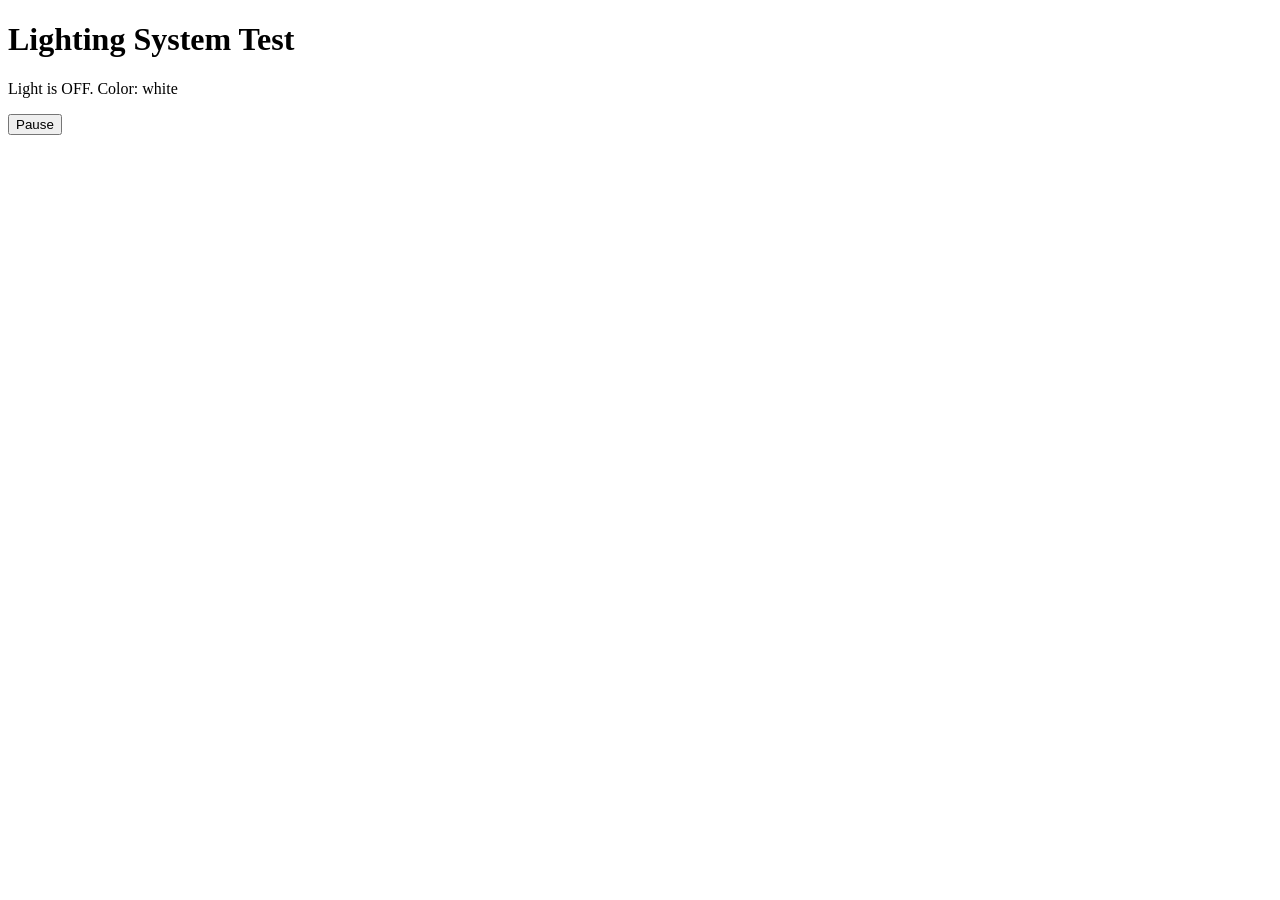
<file: code-working/load/index.html>
<!-- <!DOCTYPE html>
<html lang="en">
<head>
    <meta charset="UTF-8">
    <meta http-equiv="X-UA-Compatible" content="IE=edge">
    <meta name="viewport" content="width=device-width, initial-scale=1.0">
    <title>Carpentry Electricity Load Management</title>
    <link rel="stylesheet" href="styles.css">

</head>
<body>
    <form>
        <label for="machineCount">Enter the number of machines:</label>
        <input type="number" id="machineCount" name="machineCount">
        <button type="submit">Submit</button>
    </form>
    <div id="grid"></div>
    <p id="totalLoad">Total Electricity Load: 0W</p>
    <button id="toggleAll">Toggle All Machines</button>
    <div id="machineCosts"></div>
    <script src="script.js"></script>
</body>
</html>  -->

<!DOCTYPE html>
<html>
<head>
    <title>Voice Controlled Lighting System</title>
</head>
<body>
    <h1>Lighting System Test</h1>
    <p id="status"></p>
    <button id="pause-resume-btn">Pause</button>

    <script>
        let status = document.getElementById('status');
        let pauseResumeBtn = document.getElementById('pause-resume-btn');

        if (!window.webkitSpeechRecognition) {
            alert("Your browser doesn't support the Web Speech API. Please use Google Chrome.");
        } else {
            let recognition = new webkitSpeechRecognition();

            recognition.continuous = true;

            let colors = {
                'white': ['white', 'turn on white light', 'white light'],
                'yellow': ['yellow', 'turn on yellow light', 'yellow light'],
                'red': ['red', 'turn on red light', 'red light'],
                'blue': ['blue', 'turn on blue light', 'blue light'],
            };

            let currentColor = 'white';

            let isLightOn = false;

            status.textContent = `Light is OFF. Color: ${currentColor}`;

            recognition.onresult = event => {
                let transcript = event.results[event.results.length - 1][0].transcript.trim().toLowerCase();

                let colorFound = false;
                let colorIndex = 0;
                while (colorIndex < Object.keys(colors).length && !colorFound) {
                    let color = Object.keys(colors)[colorIndex];
                    if (colors[color].includes(transcript)) {
                        currentColor = color;
                        colorFound = true;
                        status.textContent = `Light is ${isLightOn ? 'ON' : 'OFF'}. Color: ${currentColor}`;
                        let audio = new Audio(`https://example.com/${currentColor}.mp3`);
                        audio.play();
                    }
                    colorIndex++;
                }
            };

            let clapCount = 0;
            let lastClapTime = 0;
            let clapTimeout;
            navigator.mediaDevices.getUserMedia({ audio: true })
                .then(stream => {
                    let audioContext = new AudioContext();
                    let source = audioContext.createMediaStreamSource(stream);
                    let analyser = audioContext.createAnalyser();
                    source.connect(analyser);
                    analyser.fftSize = 256;
                    let bufferLength = analyser.frequencyBinCount;
                    let dataArray = new Uint8Array(bufferLength);

                    function analyseAudio() {
                        requestAnimationFrame(analyseAudio);
                        analyser.getByteTimeDomainData(dataArray);
                        let sum = 0;
                        for (let i = 0; i < bufferLength; i++) {
                            sum += Math.abs(dataArray[i] - 128);
                        }
                        let average = sum / bufferLength;
                        if (average > 30) { 
                            let currentTime = new Date().getTime();
                            if (currentTime - lastClapTime < 1000) {
                                clapCount++;
                            } else {
                                clapCount = 1;
                            }
                            lastClapTime = currentTime;
                            clearTimeout(clapTimeout);
                            clapTimeout = setTimeout(() => {
                                clapCount = 0;
                            }, 2000); 
                            if (clapCount == 1) {
                                isLightOn = false;
                                status.textContent = `Light is OFF. Color: ${currentColor}`;
                            } else if (clapCount == 2) {
                                isLightOn = true;
                                status.textContent = `Light is ON. Color: ${currentColor}`;
                                clapCount = 0;
                            }
                        }
                    }
                    analyseAudio();
                })
                .catch(error => {
                    console.error('Error accessing microphone:', error);
                });

            let isPaused = false;
            pauseResumeBtn.addEventListener('click', () => {
                if (isPaused) {
                    recognition.start();
                    isPaused = false;
                    pauseResumeBtn.textContent = 'Pause';
                } else {
                    recognition.stop();
                    isPaused = true;
                    pauseResumeBtn.textContent = 'Resume';
                }
            });

            recognition.start();
        }
    </script>
</body>
</html>
</file>
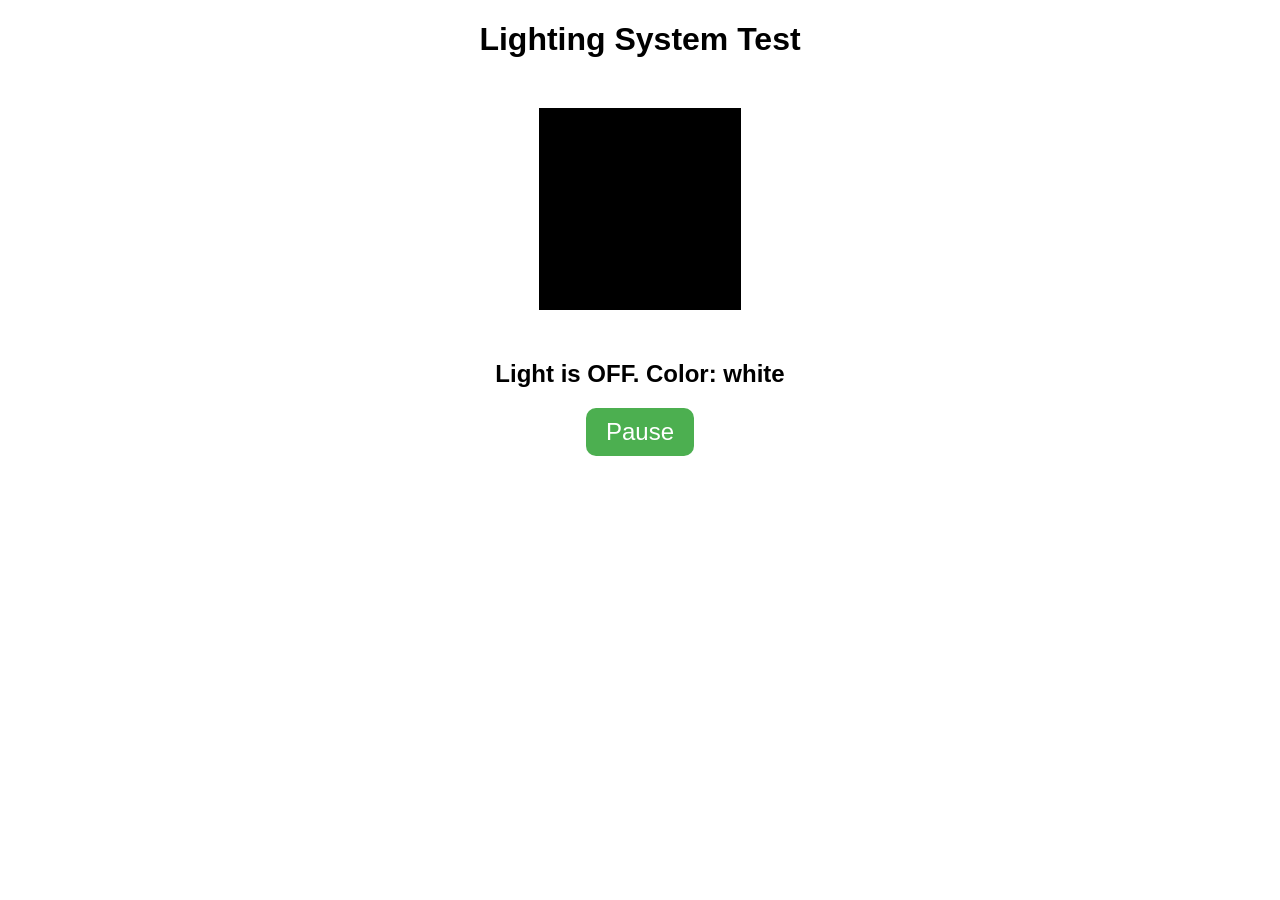
<file: ٍResponses /Response1/index.html>
<!DOCTYPE html>
<html>
<head>
    <title>Voice Controlled Lighting System</title>
    <link rel="stylesheet" href="style.css">
</head>
<body>
    <h1>Lighting System Test</h1>
    <div id="slot"></div>
    <p id="status"></p>
    <button id="pause-resume-btn">Pause</button>
    <script src="script.js"></script>
</body>
</html>
</file>
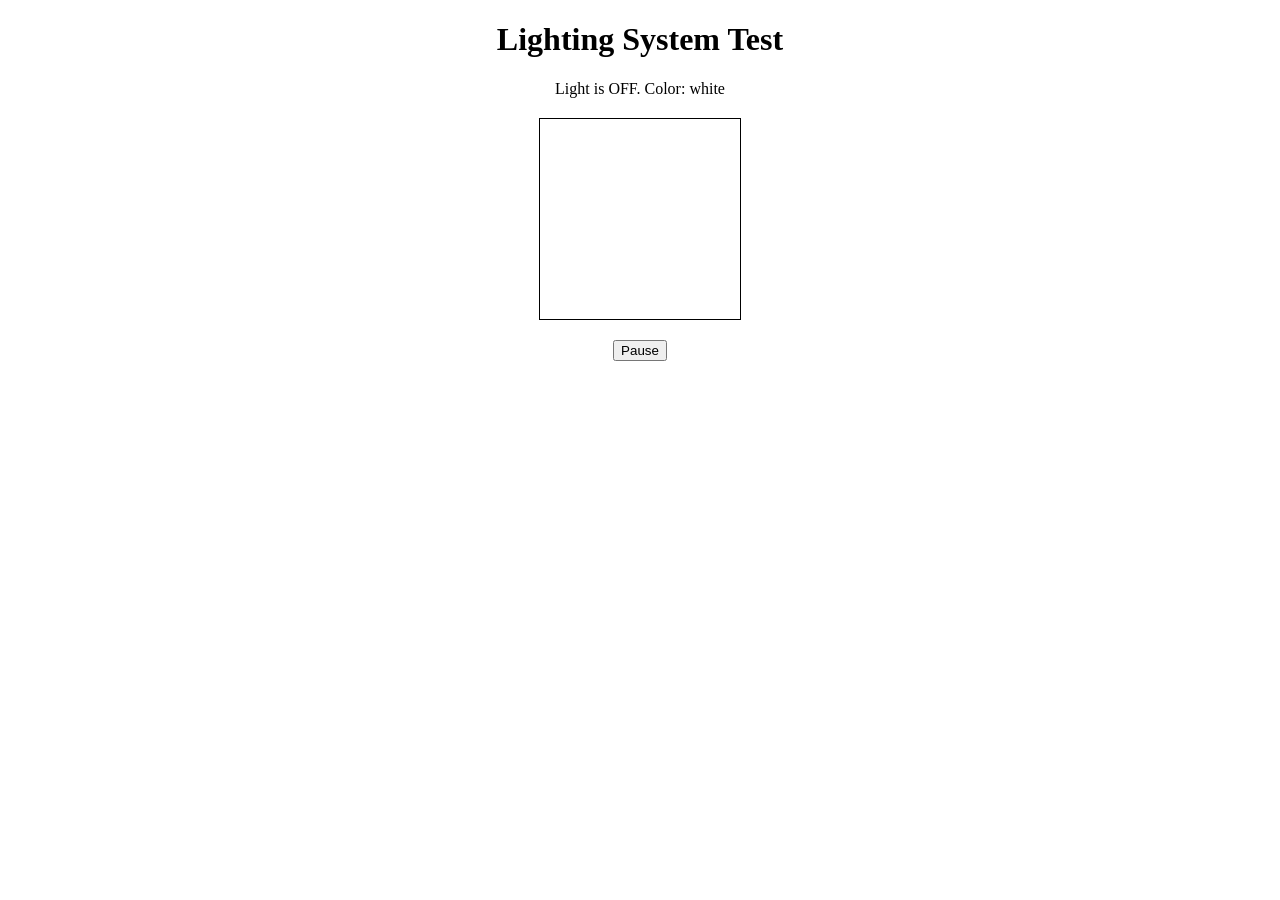
<file: ٍResponses /Response2/index.html>
<!DOCTYPE html>
<html>
<head>
    <title>Voice Controlled Lighting System</title>
    <link rel="stylesheet" href="style.css">
</head>
<body>
    <h1>Lighting System Test</h1>
    <p id="status"></p>
    <div id="slot"></div>
    <button id="pause-resume-btn">Pause</button>
    <script src="script.js"></script>
</body>
</html>
</file>
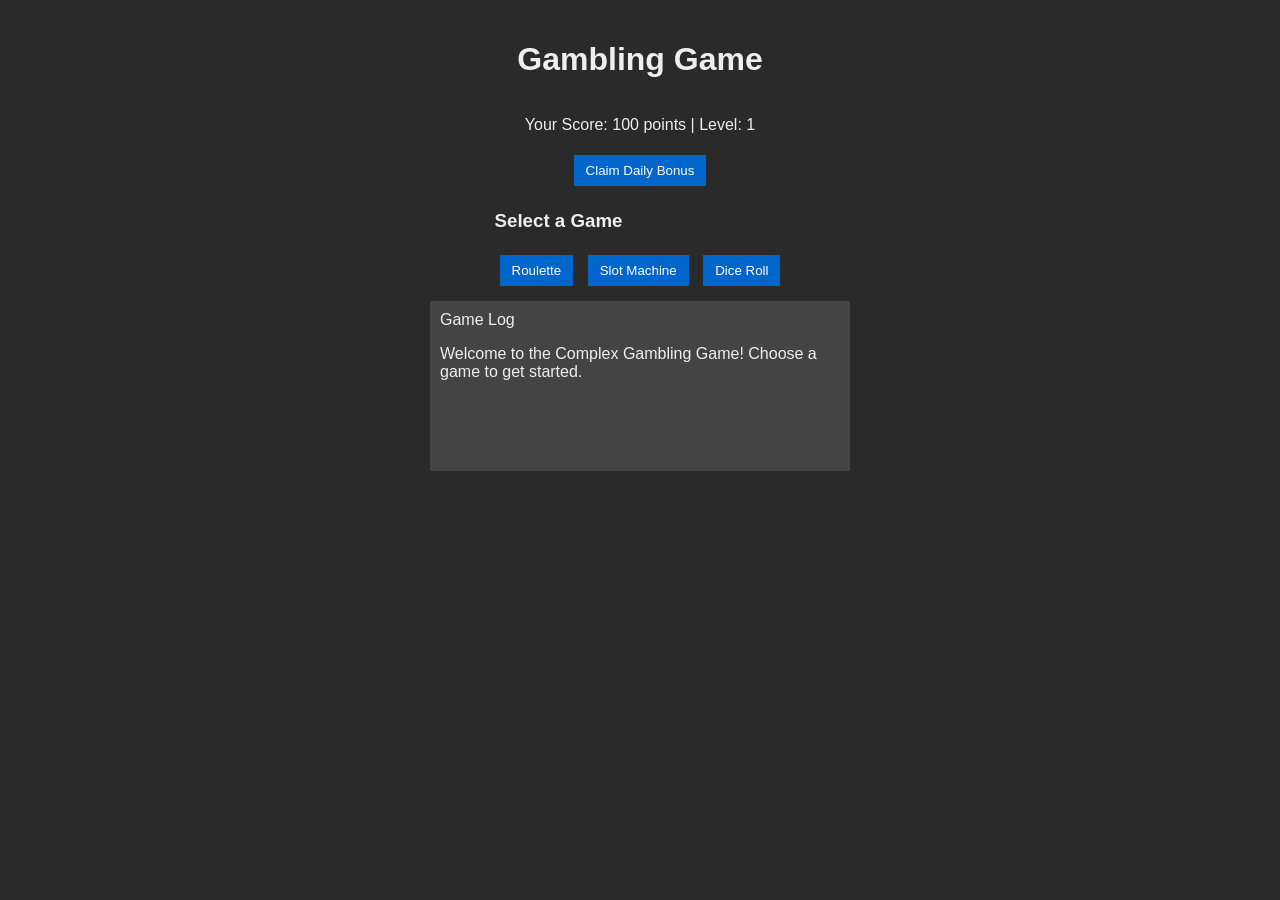
<file: code-working/gameLemur.html>
<!DOCTYPE html>
<html lang="en">
<head>
<meta charset="UTF-8">
<meta name="viewport" content="width=device-width, initial-scale=1.0">
<title>Complex Gambling Game</title>
<style>
    body { font-family: Arial, sans-serif; background-color: #2a2a2a; color: #eee; }
    #game { display: flex; flex-direction: column; align-items: center; margin-top: 20px; }
    .log { background: #444; padding: 10px; margin-top: 10px; width: 400px; height: 150px; overflow-y: scroll; }
    .btn { margin: 5px; padding: 8px 12px; background-color: #0066cc; color: white; border: none; cursor: pointer; }
    .btn:disabled { background-color: #555; cursor: not-allowed; }
    #betOptions { margin: 10px; display: flex; flex-direction: column; align-items: center; }
</style>
</head>
<body>
<div id="game">
<h1>Gambling Game</h1>
<p>Your Score: <span id="score">100</span> points | Level: <span id="level">1</span></p>
<button class="btn" onclick="claimDailyBonus()">Claim Daily Bonus</button>
<!-- Game Options -->
<div id="gameOptions">
<h3>Select a Game</h3>
<button class="btn" onclick="chooseGame('roulette')">Roulette</button>
<button class="btn" onclick="chooseGame('slots')">Slot Machine</button>
<button class="btn" onclick="chooseGame('dice')">Dice Roll</button>
</div>
 
    <!-- Bet Options -->
<div id="betOptions" style="display: none;">
<p id="betPrompt"></p>
<input type="number" id="betValue" placeholder="Enter your choice" />
<input type="number" id="wager" placeholder="Enter wager" />
<button class="btn" onclick="placeBet()">Place Bet</button>
</div>
 
    <!-- Game Log -->
<div class="log" id="log">Game Log</div>
</div>
 
  <script>
    let score = 100;
    let level = 1;
    let dailyBonusClaimed = false;
    let selectedGame = '';
    const logElement = document.getElementById('log');
    const scoreElement = document.getElementById('score');
    const levelElement = document.getElementById('level');
 
    function log(message) {
      logElement.innerHTML += `<p>${message}</p>`;
      logElement.scrollTop = logElement.scrollHeight;
    }
 
    function claimDailyBonus() {
      if (!dailyBonusClaimed) {
        const bonus = 20 * level;
        score += bonus;
        scoreElement.innerText = score;
        dailyBonusClaimed = true;
        log(`Daily bonus claimed! You received ${bonus} points.`);
      } else {
        log("You've already claimed your daily bonus today.");
      }
    }
 
    function chooseGame(gameType) {
      selectedGame = gameType;
      document.getElementById('betOptions').style.display = 'block';
      document.getElementById('betPrompt').innerText = getBetPrompt(gameType);
    }
 
    function getBetPrompt(gameType) {
      switch (gameType) {
        case 'roulette': return "Roulette: Enter 'red'/'black' or a number (1-10):";
        case 'slots': return "Slots: Enter any number between 1 and 3 (3 for jackpot):";
        case 'dice': return "Dice: Enter a number between 1 and 6:";
        default: return "Choose a valid game.";
      }
    }
 
    function placeBet() {
      const betValue = document.getElementById('betValue').value;
      const wager = parseInt(document.getElementById('wager').value, 10);
 
      if (wager > score) {
        log("Not enough points to place this bet!");
        return;
      }
 
      if (!betValue || !wager || wager <= 0) {
        log('Invalid bet or wager.');
        return;
      }
 
      score -= wager;
      scoreElement.innerText = score;
      log(`You placed a ${selectedGame} bet with ${wager} points.`);
      playGame(selectedGame, betValue, wager);
    }
 
    function playGame(gameType, betValue, wager) {
      let winnings = 0;
      let outcome = '';
 
      switch (gameType) {
        case 'roulette':
          const rouletteResult = Math.floor(Math.random() * 10) + 1;
          const colorResult = rouletteResult % 2 === 0 ? 'black' : 'red';
          log(`Roulette spin result: ${colorResult} ${rouletteResult}`);
          if (betValue.toLowerCase() === colorResult || parseInt(betValue) === rouletteResult) {
            winnings = wager * (parseInt(betValue) === rouletteResult ? 10 : 1.5);
          }
          break;
 
        case 'slots':
          const slotResult = Math.floor(Math.random() * 3) + 1;
          log(`Slot machine result: ${slotResult}`);
          if (parseInt(betValue) === slotResult) {
            winnings = wager * (slotResult === 3 ? 15 : 2);
          }
          break;
 
        case 'dice':
          const diceResult = Math.floor(Math.random() * 6) + 1;
          log(`Dice roll result: ${diceResult}`);
          if (parseInt(betValue) === diceResult) {
            winnings = wager * 6;
          }
          break;
 
        default:
          log("Invalid game selected.");
          return;
      }
 
      if (winnings > 0) {
        score += winnings;
        scoreElement.innerText = score;
        log(`Congratulations! You won ${winnings} points.`);
      } else {
        log("Sorry, you lost this round.");
      }
 
      checkLevelUp();
      checkGameOver();
    }
 
    function checkLevelUp() {
      if (score >= level * 100) {
        level++;
        levelElement.innerText = level;
        log(`Level up! You've reached level ${level}.`);
      }
    }
 
    function checkGameOver() {
      if (score <= 0) {
        log("Game over! No points left.");
        document.getElementById('gameOptions').style.display = 'none';
        document.getElementById('betOptions').style.display = 'none';
      }
    }
 
    log("Welcome to the Complex Gambling Game! Choose a game to get started.");
</script>
</body>
</html>
</file>
<file: ٍResponses /Response1/style.css>
body {
    font-family: Arial, sans-serif;
    text-align: center;
}

#slot {
    width: 200px;
    height: 200px;
    margin: 50px auto;
    background-color: white;
    border: 1px solid black;
}

#status {
    font-size: 24px;
    font-weight: bold;
    margin-bottom: 20px;
}

#pause-resume-btn {
    font-size: 24px;
    padding: 10px 20px;
    border: none;
    border-radius: 10px;
    background-color: #4CAF50;
    color: white;
    cursor: pointer;
}

#pause-resume-btn:hover {
    background-color: #3e8e41;
}
</file>
<file: ٍResponses /Response2/style.css>
body {
    text-align: center;
}

#slot {
    width: 200px;
    height: 200px;
    background-color: white;
    margin: 20px auto;
    border: 1px solid black;
}

#pause-resume-btn {
    margin: 10px auto;
    display: block;
}
</file>
